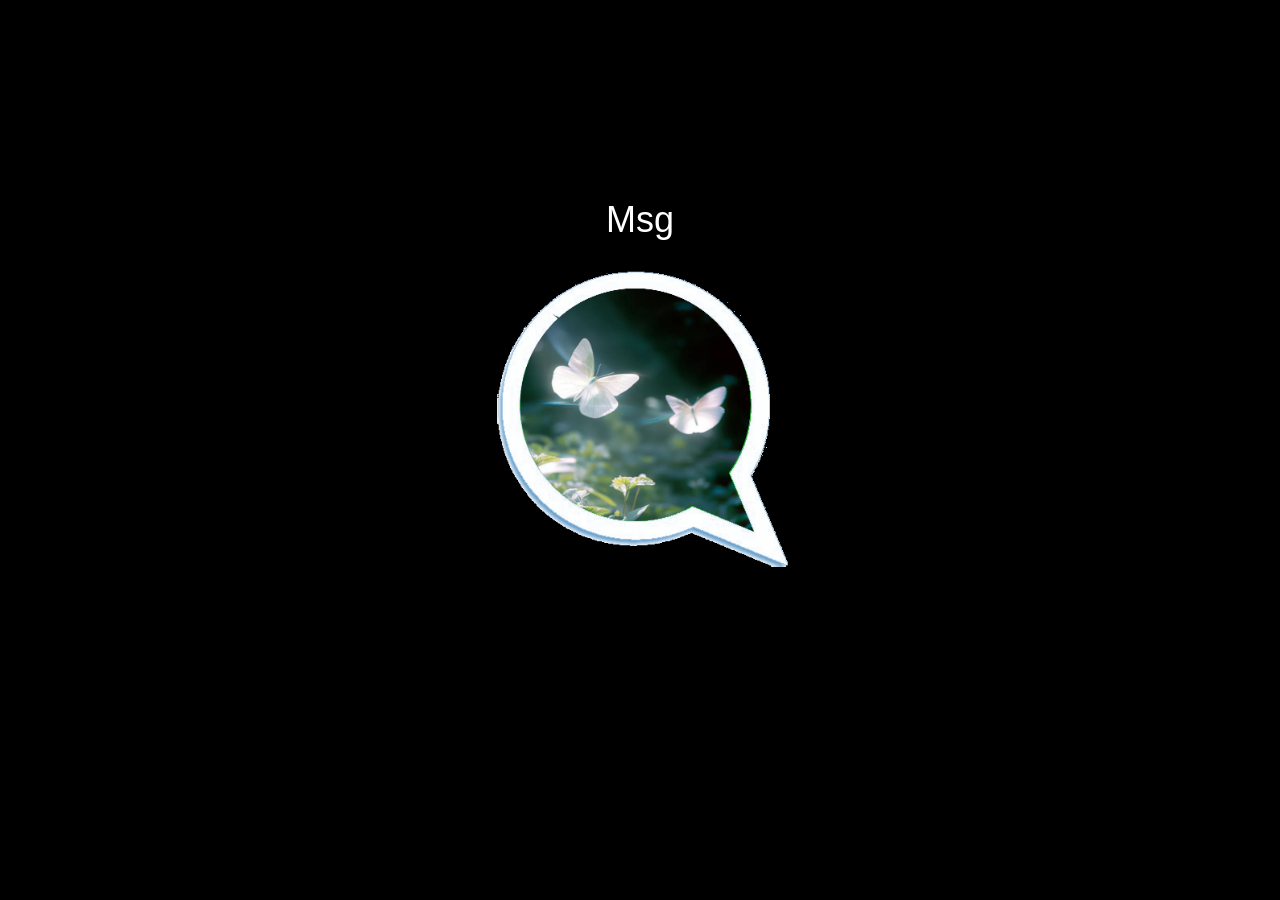
<file: index.html>
<!DOCTYPE html>
<html xmlns="http://www.w3.org/1999/xhtml" lang="en-US"><head>
<meta http-equiv="content-type" content="text/html; charset=UTF-8">
	
  <meta charset="UTF-8">
  <meta name="style" content="day1">
  
  <meta name="viewport" content="width=device-width, initial-scale=1">
  
<!--
    Copyright 2021, 2028 NuMode

    This file is part of Msg.

    Msg is free software: you can redistribute it and/or modify
    it under the terms of the GNU General Public License as published by
    the Free Software Foundation, either version 3 of the License, or
    (at your option) any later version.

    Msg is distributed in the hope that it will be useful,
    but WITHOUT ANY WARRANTY; without even the implied warranty of
    MERCHANTABILITY or FITNESS FOR A PARTICULAR PURPOSE. See the
    GNU General Public License for more details.

    You should have received a copy of the GNU General Public License
    along with Msg. If not, see <https://www.gnu.org/licenses/>.
 -->
     
  <title>Msg: everyone its conversation.</title>
	
  <link rel="shortcut icon" href="http://msg.numode-foss.eu/favicon.ico">
    
  <meta name="description" content="Welcome to Msg">
  <meta name="author" content="NuMode"> 
  <meta name="keywords" content="msg,msgbox,voice,machine,on,premise,solution,NuMode">
  <meta name="robots" content="index,follow">
  
  <script src="/Public/static/js/jquery-3.6.0.min.js" type="text/javascript"></script>
  <script src="/Public/static/js/common.js" type="text/javascript"></script>
  <script src="/Public/static/js/sha.js" type="text/javascript"></script>
  
  <link href="/Public/static/css/bootstrap.min.css" type="text/css" rel="stylesheet">
  <link href="/Public/static/css/style.css" type="text/css" rel="stylesheet">

<style>
#langhidecn {
  color: #db4949;
  font-wight:900;
  text-align:left;  
  display:none;
}
#langhideen {
  color: #db4949;
  font-wight:900;
  text-align:left;
  display:none;
}
#langhideit {
  color: #db4949;
  font-wight:900;
  text-align:left;
  display:none;
}
</style>

<script>

  /*
 *  Display the current hash for the config file
 *  
 *  @returns void
 */
function showEncodedPassword() {
  if ($("#Password").val() === "") {
    $("#Password").addClass("emptyfield");
    return;  
  }
  //if ($("#Salt").val() === "") {
  //  $("#Salt").addClass("emptyfield");
  //  return;  
  //}	   	
  passw = encryptSha2( $("#Password").val() + $("#Salt").val());
  msg = "Please set your hash in the config file with this value:";
  alert(msg + "\n\n" + passw);	
}
	  
  function hideTitle() {
    $("#myh1").hide("slow");
  }
  
  function startApp() {
    //$("#HCsplash").hide("slow");
    $("#HCsplash").css("display","none");
    $(document.body).css("background","#ffffff");
	  
    //$("#originsDisplay").show();	  
	  
    $("#frmHC").show();
  }			

  function setOriginsPos() {
    h=parseInt(window.innerHeight);
    w=parseInt(window.innerWidth);
    mytop = parseInt(window.innerHeight - ($("#originsDisplay").height() + 60));
    $("#originsDisplay").css("top", mytop+"px");
    setTimeout("hideOrigins()",15000);
  }

  function hideOrigins() {
    $("#originsDisplay").css("visibility","hidden");
  }  
	  
  window.addEventListener("load", function() {
	
    $("#frmHC").hide();
    $(document.body).css("background","#000000");

    setTimeout("setOriginsPos()", 500);	  
	  
    $("#HCsplash").show("slow");	  
	  
    setTimeout("hideTitle()", 2000);
	  
    setTimeout("startApp()", 4000);

  }, true);

</script>    
       
</head>
<body style="background: rgb(255, 255, 255) none repeat scroll 0% 0%;">

<div id="langhideit">
   <br>
   &nbsp;We have detected that you maybe speak Italian, do you want to be redirected to the italian site? <button onclick="$('#langhideit').hide();">NO</button>&nbsp;<button onclick="window.open('https://msg.numode-foss.eu/it','_self');">OK</button>
   <br><br>
</div>

<div id="langhidecn">
   <br>
   &nbsp;We have detected that you maybe speak Chinese, do you want to be redirected to the chinese site? <button onclick="$('#langhidecn').hide();">NO</button>&nbsp;<button onclick="window.open('https://msg.numode-foss.eu/cn','_self');">OK</button>
   <br><br>
</div>

<div id="HCsplash" style="padding-top: 160px; text-align: center; color: rgb(255, 255, 255); display: none;">
   <div id="myh1" style="display: inline;"><h1>Msg</h1></div><br>
   <img src="/Public/static/res/AFlogo.png" style="width:310px;">
</div>

<form id="frmHC" method="POST" target="_self" enctype="multipart/form-data" style="">

<div class="header">
   <a id="ahome" href="http://msg.numode-foss.eu/" target="_blank" style="color:black; text-decoration: none;"><img id="logo-hmm" src="/Public/static/res/AFlogo.png" style="width:48px;">&nbsp;Msg</a>&nbsp;&nbsp;&nbsp;&nbsp;&nbsp;&nbsp;&nbsp;<a id="agithub" href="https://github.com/dtmf7133/Msg" style="color:#000000"><span style="color:#119fe2">on</span> github</a>
	<!--&nbsp;&nbsp;&nbsp;&nbsp;&nbsp;&nbsp;<a id="afeedback" href="mailto:code@gaox.io" style="color:#000000"><span style="color:#119fe2">for</span> feedback</a>&nbsp;&nbsp;&nbsp;&nbsp;&nbsp;<a id="asupport" href="tel:+39-378-0812391" style="font-size:13px;background-color:#15c60b;border:2px solid #15c60b;color:black;height:27px;text-decoration:none;">&nbsp;&nbsp;get support&nbsp;&nbsp;</a>-->
</div>
<br>
<div style="clear:both; padding:8px; width:100%; height:110px; overflow-y:auto; text-align:center; border-right: 1px solid #2c2f34;">
	<div style="float:left; width:160px; padding-left:10px;text-align: left;">
	  <a href="https://github.com/dtmf7133/Msg/archive/refs/tags/v1.0.7.zip">1.0.7 (zip)</a><br>
	  <a href="https://github.com/dtmf7133/Msg/archive/refs/tags/v1.0.7.tar.gz">1.0.7 (tar.gz)</a><br>
	</div>  
    <!--<img src="/Public/static/res/AFgenius.png" alt="AF Genius" title="AF Genius" style="position:relative; left:+6px; width:90%; border: 1px dashed #EEEEEE;">-->
    <div style="float:left;width:210px;text-align:left;">
    &nbsp;<input type="text" id="Password" name="Password" placeholder="password" style="font-size:10px; background:#ffffff; color:#000000; width: 90%; height:30px; border-radius:3px;" autocomplete="off"><br>
    &nbsp;<input type="text" id="Salt" placeholder="salt" style="position:relative; top:+5px; font-size:10px; background:#ffffff; color:#000000; width: 90%; height:30px; border-radius:3px;" autocomplete="off"><br>
    &nbsp;<a href="#" onclick="showEncodedPassword();" style="position:relative; top:+5px; color:#000000; font-size:12px;">Hash Me!</a>
	</div>	
	&nbsp;<br><br><br>
    <br><br><br>
</div>

<div style="width:100%;height:750px;padding:8px;">
	
	<div id="splash" style="border-radius:20px; position:relative; left:+3px; width:98%; background-color: #f0f8fb; padding: 20px; margin-bottom:8px;">	
	
	   <button type="button" class="close" aria-label="Close" onclick="close-Splash();" style="position:relative; left:-10px;">
        <span aria-hidden="true">×</span>
     </button>
	
	   Hello and welcome to Msg!<br><br>
	   
	   Msg is a light and simple software on premise to have your voice machine.<br><br>
	   
	   Msg is released under GPLv3 license, it is supplied AS-IS and we do not take any responsibility for its misusage.<br><br>
	   
     First step, use the left side panel password and salt fields to 
create the hash to every of your friends in the config file. Remember to
 manually set there also the salt value.<br><br>
	   
	   As you are going to run Msg in the PHP process context, 
using a limited web server or phpfpm user, you must follow some simple 
directives for an optimal first setup:<br>
	   <ol>
	   <li>Check the permissions of your "data" folder in your web app private path; and set its path in the config file.</li>
     <li>Finish to setup the configuration file apporpriately, in the specific:</li>
     <ul>
       <li>Configure the APP_FILE_MAX_SIZE for the upload appropriately.</li>
       <li>Configure the APP_BLOG_MAX_POSTS attributes as required.</li>
       <li>Configure the PAGINATION flag as required.</li>	      
	   </ul>
     </ol>
	   
	   <br>	
     
	   Feedback: <a href="mailto:code@gaox.io">code@gaox.io</a>
	   
	   <br><br><br><br><br>
		
	</div>	
  	
	<br><br><br><br><br><br><br><br><br><br><br><br><br><br><br><br><br><br>
	<br><br><br><br><br><br><br><br><br><br><br><br><br><br><br><br><br><br>	
	<br><br><br><br><br><br><br><br><br><br><br><br><br><br><br><br><br><br>
	<br><br><br><br><br><br><br><br><br><br><br><br><br><br><br><br><br><br>	
	<br><br><br><br><br><br><br><br><br><br><br><br><br><br><br><br><br><br>
	<br><br><br><br><br><br><br><br><br><br><br><br><br><br><br><br><br><br>	
	
</div>

<div class="footer">
<div id="footerCont" style="top: 709px;">&nbsp;</div>
<div id="footer" style="top: 715px;"><span style="background:#E1E1E1;color:black;opacity:1.0;margin-right:10px;">&nbsp;&nbsp;<a href="https://numode.eu/dd.html">Disclaimer</a>&nbsp;&nbsp;A <a href="http://numode.eu/">NuMode</a> project and <a href="http://demo.numode.eu/">WYSIWYG</a> system. CC</span></div>	
</div>

</form>

<script>
  
function setFooterPos2() {
  if (document.getElementById("footerCont")) {
    //if ($("#Password").val() === "") {  
    //    tollerance = 48;
    //  } else {
    //  tollerance = 15;
    //}
    tollerance = 22;  	  
    $("#footerCont").css("top", parseInt( window.innerHeight - $("#footerCont").height() - tollerance ) + "px");
    $("#footer").css("top", parseInt( window.innerHeight - $("#footer").height() - tollerance + 6) + "px");
  }
}

window.addEventListener("load", function() {
    
  setTimeout("setFooterPos2()", 4000);

}, true);
  
</script>  

<script>
    function isItalian() {
      ret = false;
      lang = window.navigator.language;
      lang = lang.toLowerCase();
      //alert(lang);
      if (lang === "it" || lang === "it-it" || lang === "italian") {
        ret = true;
      }
      return ret;
    }

    function isChinese() {
      ret = false;
      lang = window.navigator.language;
      lang = lang.toLowerCase();
      if (lang === "cn" || lang === "zh-cn" || lang === "chinese" || lang === "chinese simplified" || lang === "mandarin") {
        ret = true;
      }
      return ret;
    }

    if (isItalian()) {
      $("#langhideit").show();
    }

    if (isChinese()) {
      $("#langhidecn").show();
    }
</script>
 
</body>
</html>
</file>
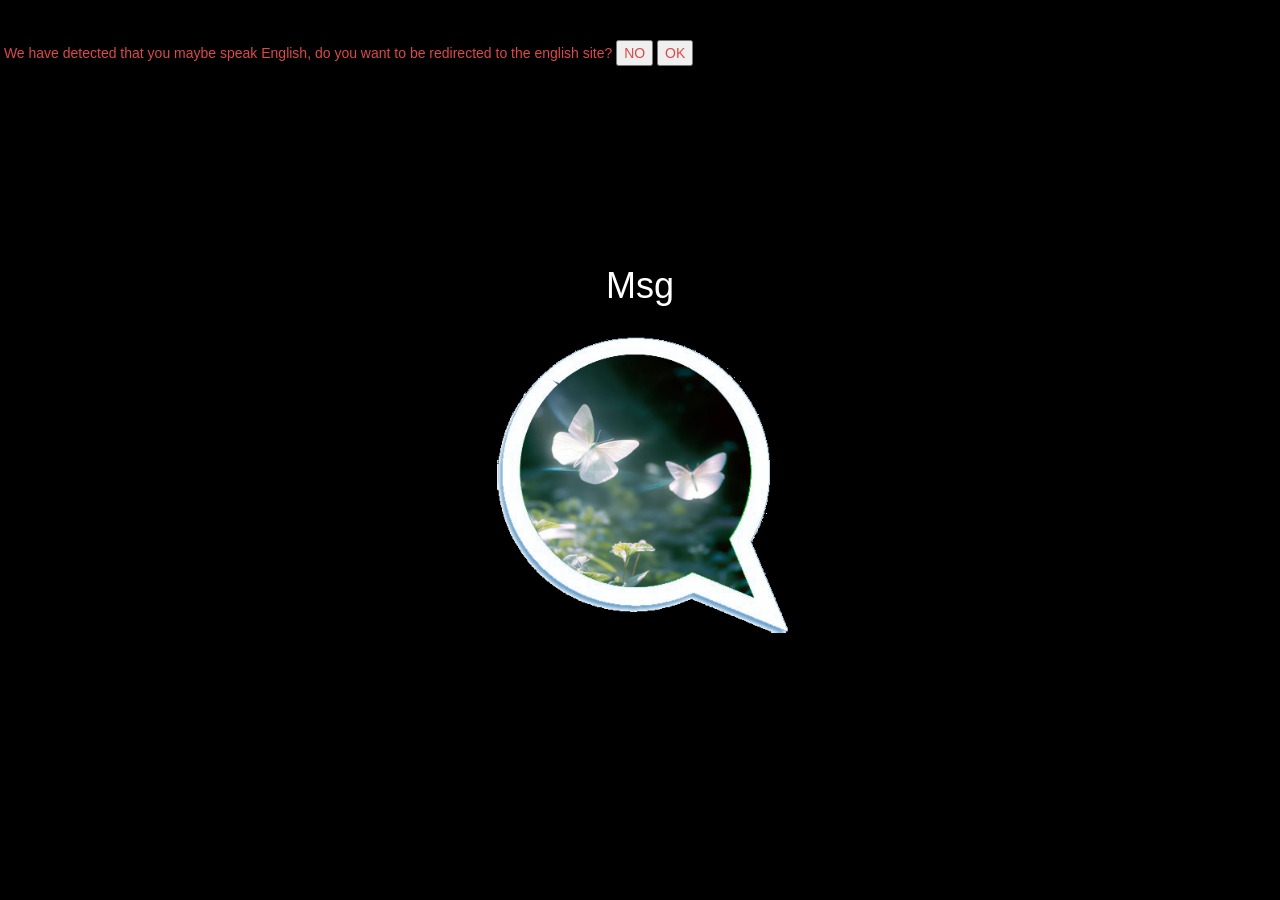
<file: cn/index.html>
<!DOCTYPE html>
<html xmlns="http://www.w3.org/1999/xhtml" lang="en-US"><head>
<meta http-equiv="content-type" content="text/html; charset=UTF-8">
	
  <meta charset="UTF-8">
  <meta name="style" content="day1">
  
  <meta name="viewport" content="width=device-width, initial-scale=1">
  
<!--
    Copyright 2021, 2028 NuMode

    This file is part of Msg.

    Msg is free software: you can redistribute it and/or modify
    it under the terms of the GNU General Public License as published by
    the Free Software Foundation, either version 3 of the License, or
    (at your option) any later version.

    Msg is distributed in the hope that it will be useful,
    but WITHOUT ANY WARRANTY; without even the implied warranty of
    MERCHANTABILITY or FITNESS FOR A PARTICULAR PURPOSE. See the
    GNU General Public License for more details.

    You should have received a copy of the GNU General Public License
    along with Msg. If not, see <https://www.gnu.org/licenses/>.
 -->
     
  <title>Msg: everyone its conversation.</title>
	
  <link rel="shortcut icon" href="http://msg.numode-foss.eu/favicon.ico">
    
  <meta name="description" content="Welcome to Msg">
  <meta name="author" content="NuMode"> 
  <meta name="keywords" content="msg,msgbox,voice,machine,on,premise,solution,NuMode">
  <meta name="robots" content="index,follow">
  
  <script src="/Public/static/js/jquery-3.6.0.min.js" type="text/javascript"></script>
  <script src="/Public/static/js/common.js" type="text/javascript"></script>
  <script src="/Public/static/js/sha.js" type="text/javascript"></script>
  
  <link href="/Public/static/css/bootstrap.min.css" type="text/css" rel="stylesheet">
  <link href="/Public/static/css/style.css" type="text/css" rel="stylesheet">

<style>
#langhidecn {
  color: #db4949;
  font-wight:900;
  text-align:left;  
  display:none;
}
#langhideen {
  color: #db4949;
  font-wight:900;
  text-align:left;
  display:none;
}
#langhideit {
  color: #db4949;
  font-wight:900;
  text-align:left;
  display:none;
}
</style>

<script>

  /*
 *  Display the current hash for the config file
 *  
 *  @returns void
 */
function showEncodedPassword() {
  if ($("#Password").val() === "") {
    $("#Password").addClass("emptyfield");
    return;  
  }
  //if ($("#Salt").val() === "") {
  //  $("#Salt").addClass("emptyfield");
  //  return;  
  //}	   	
  passw = encryptSha2( $("#Password").val() + $("#Salt").val());
  msg = "Please set your hash in the config file with this value:";
  alert(msg + "\n\n" + passw);	
}
	  
  function hideTitle() {
    $("#myh1").hide("slow");
  }
  
  function startApp() {
    //$("#HCsplash").hide("slow");
    $("#HCsplash").css("display","none");
    $(document.body).css("background","#ffffff");
	  
    //$("#originsDisplay").show();	  
	  
    $("#frmHC").show();
  }			

  function setOriginsPos() {
    h=parseInt(window.innerHeight);
    w=parseInt(window.innerWidth);
    mytop = parseInt(window.innerHeight - ($("#originsDisplay").height() + 60));
    $("#originsDisplay").css("top", mytop+"px");
    setTimeout("hideOrigins()",15000);
  }

  function hideOrigins() {
    $("#originsDisplay").css("visibility","hidden");
  }  
	  
  window.addEventListener("load", function() {
	
    $("#frmHC").hide();
    $(document.body).css("background","#000000");

    setTimeout("setOriginsPos()", 500);	  
	  
    $("#HCsplash").show("slow");	  
	  
    setTimeout("hideTitle()", 2000);
	  
    setTimeout("startApp()", 4000);

  }, true);

</script>    
       
</head>
<body style="background: rgb(255, 255, 255) none repeat scroll 0% 0%;">

 <div id="langhideen">
   <br>
   &nbsp;We have detected that you maybe speak English, do you want to be redirected to the english site? <button onclick="$('#langhideen').hide();">NO</button>&nbsp;<button onclick="window.open('https://msg.numode-foss.eu','_self');">OK</button>
   <br><br>
 </div>

 <div id="langhideit">
   <br>
   &nbsp;We have detected that you maybe speak Italian, do you want to be redirected to the italian site? <button onclick="$('#langhideit').hide();">NO</button>&nbsp;<button onclick="window.open('https://msg.numode-foss.eu/it','_self');">OK</button>
   <br><br>
 </div>

<div id="HCsplash" style="padding-top: 160px; text-align: center; color: rgb(255, 255, 255); display: none;">
   <div id="myh1" style="display: inline;"><h1>Msg</h1></div><br>
   <img src="/Public/static/res/AFlogo.png" style="width:310px;">
</div>

<form id="frmHC" method="POST" target="_self" enctype="multipart/form-data" style="">

<div class="header">
   <a id="ahome" href="http://msg.numode-foss.eu/" target="_blank" style="color:black; text-decoration: none;"><img id="logo-hmm" src="/Public/static/res/AFlogo.png" style="width:48px;">&nbsp;Msg</a>&nbsp;&nbsp;&nbsp;&nbsp;&nbsp;&nbsp;&nbsp;<a id="agithub" href="https://github.com/dtmf7133/Msg" style="color:#000000"><span style="color:#119fe2">on</span> github</a>
	<!--&nbsp;&nbsp;&nbsp;&nbsp;&nbsp;&nbsp;<a id="afeedback" href="mailto:code@gaox.io" style="color:#000000"><span style="color:#119fe2">for</span> feedback</a>&nbsp;&nbsp;&nbsp;&nbsp;&nbsp;<a id="asupport" href="tel:+39-378-0812391" style="font-size:13px;background-color:#15c60b;border:2px solid #15c60b;color:black;height:27px;text-decoration:none;">&nbsp;&nbsp;get support&nbsp;&nbsp;</a>-->
</div>
<br>
<div style="clear:both; padding:8px; width:100%; height:110px; overflow-y:auto; text-align:center; border-right: 1px solid #2c2f34;">
	<div style="float:left; width:160px; padding-left:10px;text-align: left;">
	  <a href="https://github.com/dtmf7133/Msg/archive/refs/tags/v1.0.7.zip">1.0.7 (zip)</a><br>
	  <a href="https://github.com/dtmf7133/Msg/archive/refs/tags/v1.0.7.tar.gz">1.0.7 (tar.gz)</a><br>
	</div>  
    <!--<img src="/Public/static/res/AFgenius.png" alt="AF Genius" title="AF Genius" style="position:relative; left:+6px; width:90%; border: 1px dashed #EEEEEE;">-->
    <div style="float:left;width:210px;text-align:left;">
    &nbsp;<input type="text" id="Password" name="Password" placeholder="password" style="font-size:10px; background:#ffffff; color:#000000; width: 90%; height:30px; border-radius:3px;" autocomplete="off"><br>
    &nbsp;<input type="text" id="Salt" placeholder="salt" style="position:relative; top:+5px; font-size:10px; background:#ffffff; color:#000000; width: 90%; height:30px; border-radius:3px;" autocomplete="off"><br>
    &nbsp;<a href="#" onclick="showEncodedPassword();" style="position:relative; top:+5px; color:#000000; font-size:12px;">Hash Me!</a>
	</div>	
	&nbsp;<br><br><br>
    <br><br><br>
</div>

<div style="width:100%;height:750px;padding:8px;">
	
	<div id="splash" style="border-radius:20px; position:relative; left:+3px; width:98%; background-color: #f0f8fb; padding: 20px; margin-bottom:8px;">	
	
	   <button type="button" class="close" aria-label="Close" onclick="close-Splash();" style="position:relative; left:-10px;">
        <span aria-hidden="true">×</span>
     </button>
	
您好，欢迎留言！<br><br>

 Msg 是一款轻量且简单的软件，可让您拥有语音机器。<br><br>

 Msg 根据 GPLv3 许可证发布，按原样提供，我们对其误用不承担任何责任。<br><br>

 第一步，使用左侧面板密码和盐字段
在配置文件中为你的每个朋友创建哈希。记得
 还可以手动设置盐值。<br><br>

 当您要在 PHP 进程上下文中运行 Msg 时，
使用有限的 Web 服务器或 phpfpm 用户，您必须遵循一些简单的操作
最佳首次设置的指令：<br>
 <ol>
 <li>检查网络应用专用路径中“数据”文件夹的权限；并在配置文件中设置其路径。</li>
 <li>完成配置文件的相应设置，具体为：</li>
 <ul>
 <li>适当配置上传的 APP_FILE_MAX_SIZE。</li>
 <li>根据需要配置 APP_BLOG_MAX_POSTS 属性。</li>
 <li>根据需要配置 PAGINATION 标志。</li>
 </ul>
 </ol>
	   
	   <br>	
     
	   Feedback: <a href="mailto:code@gaox.io">code@gaox.io</a>
	   
	   <br><br><br><br><br>
		
	</div>	
  	
	<br><br><br><br><br><br><br><br><br><br><br><br><br><br><br><br><br><br>
	<br><br><br><br><br><br><br><br><br><br><br><br><br><br><br><br><br><br>	
	<br><br><br><br><br><br><br><br><br><br><br><br><br><br><br><br><br><br>
	<br><br><br><br><br><br><br><br><br><br><br><br><br><br><br><br><br><br>	
	<br><br><br><br><br><br><br><br><br><br><br><br><br><br><br><br><br><br>
	<br><br><br><br><br><br><br><br><br><br><br><br><br><br><br><br><br><br>	
	
</div>

<div class="footer">
<div id="footerCont" style="top: 709px;">&nbsp;</div>
<div id="footer" style="top: 715px;"><span style="background:#E1E1E1;color:black;opacity:1.0;margin-right:10px;">&nbsp;&nbsp;<a href="https://numode.eu/dd.html">Disclaimer</a>&nbsp;&nbsp;A <a href="http://numode.eu/">NuMode</a> project and <a href="http://demo.numode.eu/">WYSIWYG</a> system. CC</span></div>	
</div>

</form>

<script>
  
function setFooterPos2() {
  if (document.getElementById("footerCont")) {
    //if ($("#Password").val() === "") {  
    //    tollerance = 48;
    //  } else {
    //  tollerance = 15;
    //}
    tollerance = 22;  	  
    $("#footerCont").css("top", parseInt( window.innerHeight - $("#footerCont").height() - tollerance ) + "px");
    $("#footer").css("top", parseInt( window.innerHeight - $("#footer").height() - tollerance + 6) + "px");
  }
}

window.addEventListener("load", function() {
    
  setTimeout("setFooterPos2()", 4000);

}, true);
  
</script>  

<script>
    function isItalian() {
      ret = false;
      lang = window.navigator.language;
      lang = lang.toLowerCase();
      //alert(lang);
      if (lang === "it" || lang === "it-it" || lang === "italian") {
        ret = true;
      }
      return ret;
    }

    function isEnglish() {
      ret = false;
      lang = window.navigator.language;
      lang = lang.toLowerCase();
      if (lang === "en" || lang === "en-us" || lang === "en-gb" || lang === "english") {
        ret = true;
      }
      return ret;
    }

    if (isItalian()) {
      $("#langhideit").show();
    }

    if (isEnglish()) {
      $("#langhideen").show();
    }
</script>
 
</body>
</html>
</file>
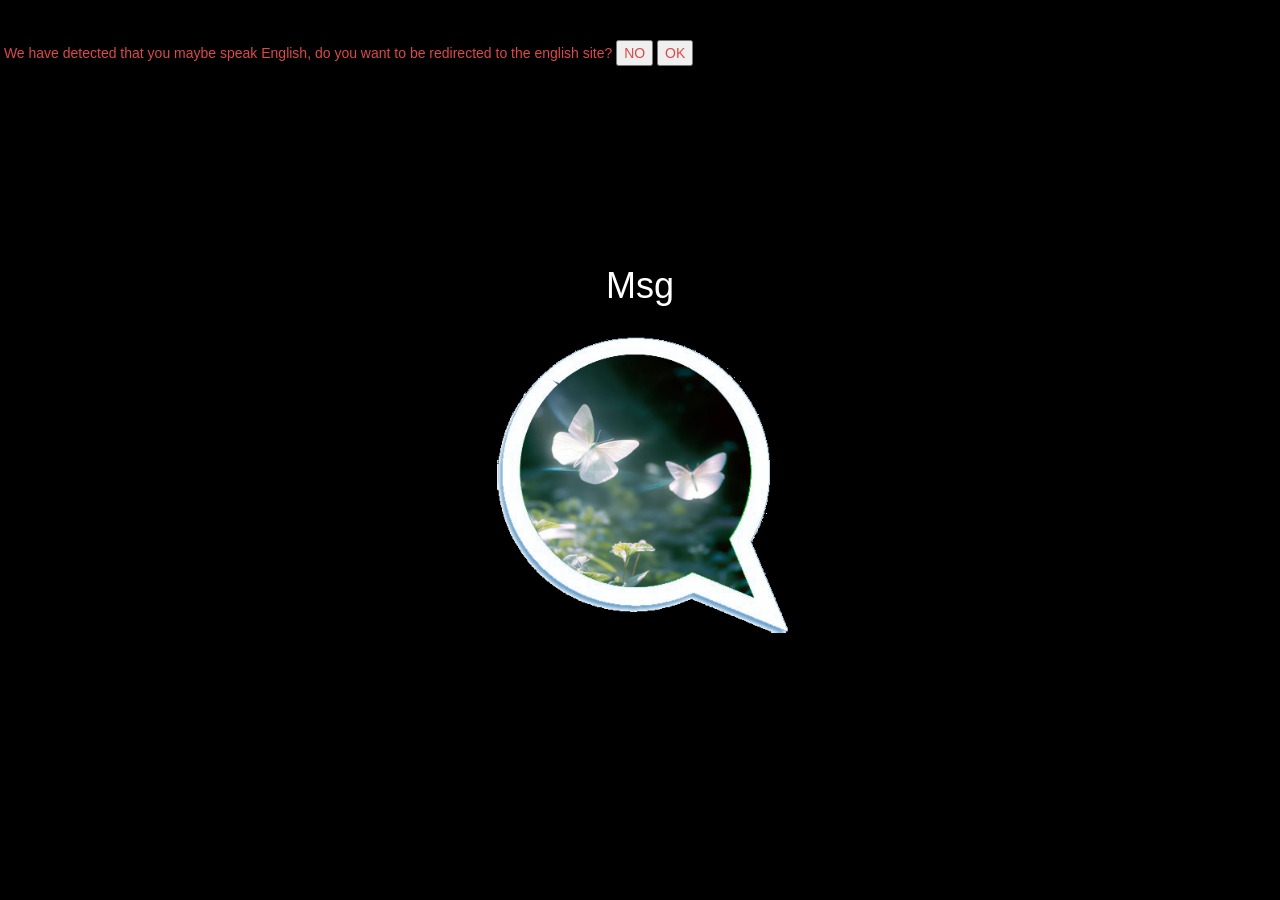
<file: it/index.html>
<!DOCTYPE html>
<html xmlns="http://www.w3.org/1999/xhtml" lang="en-US"><head>
<meta http-equiv="content-type" content="text/html; charset=UTF-8">
	
  <meta charset="UTF-8">
  <meta name="style" content="day1">
  
  <meta name="viewport" content="width=device-width, initial-scale=1">
  
<!--
    Copyright 2021, 2028 NuMode

    This file is part of Msg.

    Msg is free software: you can redistribute it and/or modify
    it under the terms of the GNU General Public License as published by
    the Free Software Foundation, either version 3 of the License, or
    (at your option) any later version.

    Msg is distributed in the hope that it will be useful,
    but WITHOUT ANY WARRANTY; without even the implied warranty of
    MERCHANTABILITY or FITNESS FOR A PARTICULAR PURPOSE. See the
    GNU General Public License for more details.

    You should have received a copy of the GNU General Public License
    along with Msg. If not, see <https://www.gnu.org/licenses/>.
 -->
     
  <title>Msg: everyone its conversation.</title>
	
  <link rel="shortcut icon" href="http://msg.numode-foss.eu/favicon.ico">
    
  <meta name="description" content="Welcome to Msg">
  <meta name="author" content="NuMode"> 
  <meta name="keywords" content="msg,msgbox,voice,machine,on,premise,solution,NuMode">
  <meta name="robots" content="index,follow">
  
  <script src="/Public/static/js/jquery-3.6.0.min.js" type="text/javascript"></script>
  <script src="/Public/static/js/common.js" type="text/javascript"></script>
  <script src="/Public/static/js/sha.js" type="text/javascript"></script>
  
  <link href="/Public/static/css/bootstrap.min.css" type="text/css" rel="stylesheet">
  <link href="/Public/static/css/style.css" type="text/css" rel="stylesheet">

<style>
#langhidecn {
  color: #db4949;
  font-wight:900;
  text-align:left;  
  display:none;
}
#langhideen {
  color: #db4949;
  font-wight:900;
  text-align:left;
  display:none;
}
#langhideit {
  color: #db4949;
  font-wight:900;
  text-align:left;
  display:none;
}
</style>

<script>

  /*
 *  Display the current hash for the config file
 *  
 *  @returns void
 */
function showEncodedPassword() {
  if ($("#Password").val() === "") {
    $("#Password").addClass("emptyfield");
    return;  
  }
  //if ($("#Salt").val() === "") {
  //  $("#Salt").addClass("emptyfield");
  //  return;  
  //}	   	
  passw = encryptSha2( $("#Password").val() + $("#Salt").val());
  msg = "Please set your hash in the config file with this value:";
  alert(msg + "\n\n" + passw);	
}
	  
  function hideTitle() {
    $("#myh1").hide("slow");
  }
  
  function startApp() {
    //$("#HCsplash").hide("slow");
    $("#HCsplash").css("display","none");
    $(document.body).css("background","#ffffff");
	  
    //$("#originsDisplay").show();	  
	  
    $("#frmHC").show();
  }			

  function setOriginsPos() {
    h=parseInt(window.innerHeight);
    w=parseInt(window.innerWidth);
    mytop = parseInt(window.innerHeight - ($("#originsDisplay").height() + 60));
    $("#originsDisplay").css("top", mytop+"px");
    setTimeout("hideOrigins()",15000);
  }

  function hideOrigins() {
    $("#originsDisplay").css("visibility","hidden");
  }  
	  
  window.addEventListener("load", function() {
	
    $("#frmHC").hide();
    $(document.body).css("background","#000000");

    setTimeout("setOriginsPos()", 500);	  
	  
    $("#HCsplash").show("slow");	  
	  
    setTimeout("hideTitle()", 2000);
	  
    setTimeout("startApp()", 4000);

  }, true);

</script>    
       
</head>
<body style="background: rgb(255, 255, 255) none repeat scroll 0% 0%;">

<div id="langhideen">
   <br>
   &nbsp;We have detected that you maybe speak English, do you want to be redirected to the english site? <button onclick="$('#langhideen').hide();">NO</button>&nbsp;<button onclick="window.open('https://msg.numode-foss.eu','_self');">OK</button>
   <br><br>
</div>

<div id="langhidecn">
   <br>
   &nbsp;We have detected that you maybe speak Chinese, do you want to be redirected to the chinese site? <button onclick="$('#langhidecn').hide();">NO</button>&nbsp;<button onclick="window.open('https://msg.numode-foss.eu/cn','_self');">OK</button>
   <br><br>
</div>

<div id="HCsplash" style="padding-top: 160px; text-align: center; color: rgb(255, 255, 255); display: none;">
   <div id="myh1" style="display: inline;"><h1>Msg</h1></div><br>
   <img src="/Public/static/res/AFlogo.png" style="width:310px;">
</div>

<form id="frmHC" method="POST" target="_self" enctype="multipart/form-data" style="">

<div class="header">
   <a id="ahome" href="http://msg.numode-foss.eu/" target="_blank" style="color:black; text-decoration: none;"><img id="logo-hmm" src="/Public/static/res/AFlogo.png" style="width:48px;">&nbsp;Msg</a>&nbsp;&nbsp;&nbsp;&nbsp;&nbsp;&nbsp;&nbsp;<a id="agithub" href="https://github.com/dtmf7133/Msg" style="color:#000000"><span style="color:#119fe2">on</span> github</a>
	<!--&nbsp;&nbsp;&nbsp;&nbsp;&nbsp;&nbsp;<a id="afeedback" href="mailto:code@gaox.io" style="color:#000000"><span style="color:#119fe2">for</span> feedback</a>&nbsp;&nbsp;&nbsp;&nbsp;&nbsp;<a id="asupport" href="tel:+39-378-0812391" style="font-size:13px;background-color:#15c60b;border:2px solid #15c60b;color:black;height:27px;text-decoration:none;">&nbsp;&nbsp;get support&nbsp;&nbsp;</a>-->
</div>
<br>
<div style="clear:both; padding:8px; width:100%; height:110px; overflow-y:auto; text-align:center; border-right: 1px solid #2c2f34;">
	<div style="float:left; width:160px; padding-left:10px;text-align: left;">
	  <a href="https://github.com/dtmf7133/Msg/archive/refs/tags/v1.0.7.zip">1.0.7 (zip)</a><br>
	  <a href="https://github.com/dtmf7133/Msg/archive/refs/tags/v1.0.7.tar.gz">1.0.7 (tar.gz)</a><br>
	</div>  
    <!--<img src="/Public/static/res/AFgenius.png" alt="AF Genius" title="AF Genius" style="position:relative; left:+6px; width:90%; border: 1px dashed #EEEEEE;">-->
    <div style="float:left;width:210px;text-align:left;">
    &nbsp;<input type="text" id="Password" name="Password" placeholder="password" style="font-size:10px; background:#ffffff; color:#000000; width: 90%; height:30px; border-radius:3px;" autocomplete="off"><br>
    &nbsp;<input type="text" id="Salt" placeholder="salt" style="position:relative; top:+5px; font-size:10px; background:#ffffff; color:#000000; width: 90%; height:30px; border-radius:3px;" autocomplete="off"><br>
    &nbsp;<a href="#" onclick="showEncodedPassword();" style="position:relative; top:+5px; color:#000000; font-size:12px;">Hash Me!</a>
	</div>	
	&nbsp;<br><br><br>
    <br><br><br>
</div>

<div style="width:100%;height:750px;padding:8px;">
	
	<div id="splash" style="border-radius:20px; position:relative; left:+3px; width:98%; background-color: #f0f8fb; padding: 20px; margin-bottom:8px;">	
	
	   <button type="button" class="close" aria-label="Close" onclick="close-Splash();" style="position:relative; left:-10px;">
        <span aria-hidden="true">×</span>
     </button>
	
Ciao e benvenuto su Msg!<br><br> 

Msg è un software on-premise semplice e leggero per avere la tua segreteria telefonica.<br><br> 

Msg è rilasciato sotto licenza GPLv3, viene fornito AS-IS e non ci assumiamo alcuna responsabilità per il suo uso improprio.<br><br> 

Primo passaggio, utilizza la password del pannello laterale sinistro e i campi salt per
crea l'hash per tutti i tuoi amici nel file di configurazione. Ricordati di 
imposta lì manualmente anche il valore del sale.<br><br> 

Mentre eseguirai Msg nel contesto del processo PHP,
utilizzando un server Web limitato o un utente phpfpm, è necessario seguire alcuni semplici
direttive per una prima configurazione ottimale:<br> 
<ol> 
<li>Verifica i permessi della tua cartella "dati" nel percorso privato della tua app web; e imposta il suo percorso nel file di configurazione.</li> 
<li>Terminare di impostare opportunamente il file di configurazione, nello specifico:</li> 
<ul> 
<li>Configura APP_FILE_MAX_SIZE per il caricamento in modo appropriato.</li> 
<li>Configura gli attributi APP_BLOG_MAX_POSTS come richiesto.</li> 
<li>Configura il flag PAGINATION come richiesto.</li> 
</ul> 
</ol>
	   
	   <br>	
     
	   Feedback: <a href="mailto:code@gaox.io">code@gaox.io</a>
	   
	   <br><br><br><br><br>
		
	</div>	
  	
	<br><br><br><br><br><br><br><br><br><br><br><br><br><br><br><br><br><br>
	<br><br><br><br><br><br><br><br><br><br><br><br><br><br><br><br><br><br>	
	<br><br><br><br><br><br><br><br><br><br><br><br><br><br><br><br><br><br>
	<br><br><br><br><br><br><br><br><br><br><br><br><br><br><br><br><br><br>	
	<br><br><br><br><br><br><br><br><br><br><br><br><br><br><br><br><br><br>
	<br><br><br><br><br><br><br><br><br><br><br><br><br><br><br><br><br><br>	
	
</div>

<div class="footer">
<div id="footerCont" style="top: 709px;">&nbsp;</div>
<div id="footer" style="top: 715px;"><span style="background:#E1E1E1;color:black;opacity:1.0;margin-right:10px;">&nbsp;&nbsp;<a href="https://numode.eu/dd.html">Disclaimer</a>&nbsp;&nbsp;A <a href="http://numode.eu/">NuMode</a> project and <a href="http://demo.numode.eu/">WYSIWYG</a> system. CC</span></div>	
</div>

</form>

<script>
  
function setFooterPos2() {
  if (document.getElementById("footerCont")) {
    //if ($("#Password").val() === "") {  
    //    tollerance = 48;
    //  } else {
    //  tollerance = 15;
    //}
    tollerance = 22;  	  
    $("#footerCont").css("top", parseInt( window.innerHeight - $("#footerCont").height() - tollerance ) + "px");
    $("#footer").css("top", parseInt( window.innerHeight - $("#footer").height() - tollerance + 6) + "px");
  }
}

window.addEventListener("load", function() {
    
  setTimeout("setFooterPos2()", 4000);

}, true);
  
</script>  

<script>
    function isEnglish() {
      ret = false;
      lang = window.navigator.language;
      lang = lang.toLowerCase();
      //alert(lang);
      if (lang === "en" || lang === "en-us" || lang === "en-gb" || lang === "english") {
        ret = true;
      }
      return ret;
    }

    function isChinese() {
      ret = false;
      lang = window.navigator.language;
      lang = lang.toLowerCase();
      if (lang === "cn" || lang === "zh-cn" || lang === "chinese" || lang === "chinese simplified" || lang === "mandarin") {
        ret = true;
      }
      return ret;
    }

    if (isEnglish()) {
      $("#langhideen").show();
    }

    if (isChinese()) {
      $("#langhidecn").show();
    }
</script>
 
</body>
</html>
</file>
<file: Public/static/css/style.css>
/*
 * Copyright (c) 2016, 2024, 5 Mode
 * All rights reserved.
 * 
 * This file is part of Avatar Free.
 * 
 * Avatar Free is free software: you can redistribute it and/or modify
 * it under the terms of the GNU General Public License as published by
 * the Free Software Foundation, either version 3 of the License, or
 * (at your option) any later version.
 * 
 * Avatar Free is distributed in the hope that it will be useful,
 * but WITHOUT ANY WARRANTY; without even the implied warranty of
 * MERCHANTABILITY or FITNESS FOR A PARTICULAR PURPOSE. See the
 * GNU General Public License for more details.  
 * 
 * You should have received a copy of the GNU General Public License
 * along with Avatar Free. If not, see <https://www.gnu.org/licenses/>.
 * config.inc
 * 
 * Avatar Free style sheet.
 *
 * @author Daniele Bonini <my25mb@aol.com>
 * @copyrights (c) 2021, 2024, 5 Mode 
 */

/* @import url('https://fonts.googleapis.com/css2?family=Press+Start+2P&display=swap');*/

body {
  margin-top:20px;
  /*background: #C2DBF2;*/
  background-image:url('/res/bg1.jpg');
}
#appMenuIco {
  float:left; 
  position:relative; 
  top:1px; 
  left:-20px;
  cursor: pointer; 
}
.app-Menu {
  float:left; 
  position:relative; 
  width: 150px; 
  top:+43px; 
  left:+22px; 
  background:#313431; 
  cursor: pointer; 
}
#AFHint {
  width:100%;
  height:fit-content;
  position:fixed;
  top:-5px;
  background:yellow;
  color:darkorange;
  text-align:center;
  cursor:pointer;
  display:inline;
  z-index:99999;
}
#avatarLogo {
  float:left;
  width:255px;
  height:255px;
}
#avatarName {
  width:250px;
  height:255px;
  padding-top:122px;
  float:left;
  border:0px solid yellow;
  vertical-align:middle;
}
#blog {
  height:fit-content;
  float:left;
  margin:6%;
  margin-top:20px;
  margin-bottom:5px;
  width:90%;
  font-size:15px;
  font-family:'Press Start 2P';
  color:#000000;
}
.blog-content {
  width:100%;
  float:left;
  border:0px solid darkgray;
  border-radius:4px;
  color:#000000;
  margin-top:20px;
}
.blog-entry-nickname {
  line-height: 37px;
}
.blog-entry {
  width:100%;
  margin-bottom:0px;
  min-height:80px;
  background:#FFFFFF;
  border:3px solid darkgray;
  padding:30px;
  text-align:left;
}
.buttondisplaylist {
  float:right; 
  position:relative; 
  left:-10px; 
  top:+2px; 
  background-color:transparent; 
  border:0px;
}
#cbLang {
  margin-left:22px;
  font-size:10px;
}
#cudoz {
  width:250px;
  height:255px;
  padding-top:116px;
  float:left;border:0px solid green;
  vertical-align:middle;
}
.cudoz-entry {
  float:left;
  width:46px
}
.cv-entry {
  float:left;
  width:64px
}
#cvs {
  float:right;
  border:3px solid darkgray;
  border-radius:4px;
  padding:4px;
  background:#dadada;
  font-size:20px;
  font-family:'Press Start 2P';
  font-weight:900;
}
.dragover {
  width:100%;
  height:100%;
}
#drop-img {
  background: #FFFFFF;
  float:left;
  margin-left:60px;
  margin-top:30px;
  width:229px;
  height:223px; 
  overflow:hidden;
  border: 0px solid lightgray;
  cursor:pointer; 
}
.element {
  width:80%; 
  margin:auto; 
  background-color:#FFFFFF; 
  border: 3px solid gray; 
  height:fit-content;
  margin-bottom:0px;
}
.element-ghost {
  width:80%; 
  margin:auto; 
  background-color:#FFFFFF; 
  border: 3px dashed lightgray; 
  height:fit-content; 
  margin-bottom:20px;
}
.eltxtfield0 {
  width:98%; 
  font-size: 34px; 
  border-radius:5px; 
  border:1px solid darkgray;
}
.eltxtfield {
  width:98%; 
  font-size: 34px; 
  border-radius:5px; 
  border:1px solid darkgray;
  border-right:0px;
  color: #444;
}
.eltxtarea {
  padding-left:20px; 
  padding-right:20px;
}
.eltitle {
  width:100%;
  height:33px; 
  background-color:gray;
  color:#FFFFFF;
}
.eltitleghost {
  width:100%;
  height:33px; 
  background-color:lightgray;
  color:#FFFFFF;
}
.file-entry {
  height:fit-content;
  min-height:120px;
  float:left;
  width:fit-content;
  border:0px solid green;
  padding:10px;
  text-align:center;
}
.file-ico {
  width:64px;
  border:0px solid gray;
}
#fileList {
  position:absolute; 
  top:-0px; 
  left:-5px;
  width:450px; 
  height:482px; 
  display:none;
}
#fireupload-old {
  position:absolute;
  width:255px;
  height:255px;
  border-radius: 90%; 
  display:none;
}
#fireupload {
  height: 180px;
  overflow:hidden;
  cursor:pointer; 
}
#footerCont {
  position: relative; 
  top: 0px; 
  left:-10px;
  width: 102%; 
  height: 25px;
  border: 1px solid #C2DBF2; 
  padding: 7px; 
  background: white; 
  opacity: 0.3;
  color:white; 
  font-family: Arial,Sans,Vardana;
  font-size: 12px; 
  text-align: center; 
  z-index: 99998;
}
#footer {
  position: relative;
  float: right;
  top: 0px; 
  left:-10px;
  width: 100%; 
  height:23px;
  border: 0px solid #C2DBF2; 
  padding: 7px; 
  opacity: 1.0;
  color:black; 
  font-family: Arial,Sans,Vardana;
  font-size: 12px; 
  font-weight: 400;
  text-align: right; 
  z-index: 99999;
}
#friends {
  float:left;
  margin:6%;
  margin-top:50px;
  width:90%;
  font-size:15px;
  font-family:Arial,Sans,Verdana;
  color:#000000;
  background:#dadada
}
.friends-content {
  width:100%;
  float:left;
  border:3px solid transparent;
  border-radius:4px;
  color:#000000;
  padding-top:10px;
  text-align:center;
}
.friend-entry {
  height:fit-content;
  min-height:120px;
  /*float:left;*/
  width:fit-content;
  border:0px solid green;
  padding:10px;
  text-align:center;
}
.friend-ico {
  width:64px;
  border:0px solid gray;
}
#gallery {
  float:left;
  margin:6%;
  margin-top:0px;
  margin-bottom:5px;
  width:90%;
  font-size:15px;
  font-family:Arial,Sans,Verdana;
  color:#000000;
  background:#C2DBF2;
}
.gallery-content {
  width:100%;
  float:left;
  border:3px solid darkgray;
  border-radius:4px;
  color:#000000;
}
#Go {
  position: relative;
  top: +1px;
  width:25%;
  color:#000000;
  font-size:18px;  
  text-align:center;
  border: 2px solid black;
  border-radius:3px; 
  height: 30px;
}
#hashMe {
  position:relative; 
  left:-2px; 
  top:+5px; 
  font-size:18px; 
  font-weight:900; 
  color:#000000;
}
#header {
  line-height: 45px; 
}
.image-entry {
  height:fit-content;
  min-height:120px;
  float:left;
  width:fit-content;
  border:0px solid green;
  padding:10px;
  text-align:center;
}
.image-ico {
  width:64px;
  border:1px solid gray;
}
#mynetworkTitle {
  font-family:'Press Start 2P';
  width:fit-content;
  margin:auto;
  color:#245269;
}
#notBoughties {
  display:none;
}
#labDrop {
}
#labLogin {
  font-size: 16px;
  font-weight: 900;
  line-height: 38px;
}
.lanelist {
  margin-top:12px;
  margin-right:38px;
  margin-left:38px;
} 
.lanelistcyan {
  background-color: cyan;
}
.lanelistorange {
  background-color: orange;
} 
.lanelistwhite {
  background-color: white;
}  
.lanelistred {
  background-color: #f87552;
}
.lanelistyellow {
  background-color: yellow; 
}
.lanelistgray {
  background-color: darkgray; 
}
.lanelistgreen {
  background-color: green; 
}
.lanelistblack {
  background-color: black; 
}
.lanelistblue {
  background-color: blue; 
}
.lanelistlightgreen {
  background-color: lightgreen; 
}
.lanelistyellow {
  background-color: yellow; 
}
.listcont {
  position:relative;
  width:450px; 
  margin-top:20px; 
/*  margin-left:1.2%; 
  margin-bottom:80px;*/
  margin:auto;
}
.listcontr {
  float:left; 
  width:30%; 
  margin-top:20px; 
  margin-left:1.2%; 
  margin-bottom:80px;
}
.list {
  float:left; 
  width:100%; 
  padding:5px; 
  text-align:center; 
  margin-bottom:20px;
}
.listred {
  background-color: #f87552;
}
.listdarkred {
  background-color: darkred;
}
.listred-title {
  /*color:#00417c;*/
  color: #666666;
}  
.listyellow {
  background-color: yellow; 
}
.listyellow-title {
  /*color:#00417c;*/
  color: #666666;
}  
.listgray {
  background-color: darkgray; 
}
.listgray-title {
  color:#444;
}  
.listgreen {
  background-color: lightgreen; 
}
.listgreen-title {
  color: greenyellow;
}  
.listblack {
  background-color: black; 
}
.listwhite-title {
  color: #FFFFFF;
}  
.listblue {
  background-color: blue; 
}
.listcyan-title {
  color: cyan;
}
.listorange-title {
  color: orange;
}
.listlightgreen {
  background-color: lightgreen; 
}
.listdarkgreen-title {
  color: darkgreen;
}
.listyellow {
  background-color: yellow; 
}
.listred-title {
  color: red;
}  
.listel {
  width:100%; 
  height:fit-content; 
  text-align:center;
  padding-top:20px;
  padding-bottom:50px;
}
#magicjar1 {
  float:left;
  margin:6%;
  margin-top:0px;
  margin-bottom:5px;
  width:90%;
  font-size:15px;
  font-family:Arial,Sans,Verdana;
  color:#000000;
  background:#f7ecb5;
}
.magicjar1 {
  float:left;
  width:120px;
  height:120px;
  background-size:120px 120px;
  cursor:pointer;
}
.magicjar1-content {
  width:100%;
  float:left;
  border:3px solid darkgray;
  border-radius:4px;
  color:#000000;
}
.magicjar2 {
  float:left;
  width:120px;
  height:120px;
  background-size:120px 120px;
  cursor:pointer;
}
#magicjar2 {
  float:left;
  margin:6%;
  margin-top:0px;
  margin-bottom:5px;
  width:90%;
  font-size:15px;
  font-family:Arial,Sans,Verdana;
  color:#000000;
  background:#f7ecb5;
}
.magicjar2-content {
  width:100%;
  float:left;
  border:3px solid darkgray;
  border-radius:4px;
  color:#000000;
}
.magicjar3 {
  float:left;
  width:120px;
  height:120px;
  background-size:120px 120px;
  cursor:pointer;
}
#magicjar3 {
  float:left;
  margin:6%;
  margin-top:0px;
  margin-bottom:5px;
  width:90%;
  font-size:15px;
  font-family:Arial,Sans,Verdana;
  color:#000000;
  background:#f7ecb5;
}
.magicjar3-content {
  width:100%;
  float:left;
  border:3px solid darkgray;
  border-radius:4px;
  color:#000000;
}
.magicjar-num {
  float:right;
  margin-left:99.9%;
  margin-right:2px;
  background:yellow;
  color:darkorange;
}
.no-drop {
  cursor: not-allowed;
}  
.no-dropzone {
  cursor: not-allowed;
}
#pagetitle {
  float:left; 
  width:100%;
  height:70px;
  padding:5px; 
  text-align:center; 
  margin-bottom:20px;
  background-color:#3366ff;
  color:#FFFFFF;  
  opacity:0.8;
  font-family:'Indie Flower';
  font-size:30px;
  font-style:italic;
  font-weight:900;
  position:relative;
  top:-60px;
  /*color:#5e383a;*/
}
#password {
  font-size:34px;  
  background:#202121; 
  color: #000000;
  width: 360px;
  height: 44px; 
  border-radius:15px; 
  font-weight:900;
  color: #000000;
  padding-left:12px;
}
#Password {
  font-size:18px;  
  background:transparent; 
  width: 63%; 
  border: 2px solid black;
  border-radius:3px; 
  font-weight:900;
  height: 30px;
}
#passworddisplay {
  float:left;
  position:fixed;
  top:600px;
  left:50px;
  width:255px;
  height:120px;
  background:#FFFFFF;
  text-align:left;
  white-space:nowrap; 
  font-family:Arial,Sans,Verdana; 
  color:#000000; 
  font-weight:900;
  border: 3px solid black;
  display:none;
  z-index:99999;
}
#picavatar {
  position:relative;
  width:255px;
  height:255px;
  top:-4px;
  left:-8px;
  border-radius: 90%; 
  display:none;
}
.prodel {
  text-align:left;
  padding:36px;
  padding-top:7px;
  padding-right:16px;
  color:#444;
  font-weight:900;
}
.prodlist {
  padding-top:6px;
}
.prodname {
  width:45%;
  float:left;
  padding-top:8px;
  border-bottom:1px dotted darkgray;
}
.prodprice {
  width:20%;
  float:left;
  padding-top:8px;
}
.prodaction {
  width:17%;
  float:left;
  cursor:pointer;
  text-align:center;
  margin:auto;
}
.prodactionimg {
  position:relative;
  left:+10px;
  margin-bottom:7px;
  width:42px;
}
#carties {
  display: none;
}
#results {
  display: none;
}
#Salt {
  position:relative; 
  top:+5px; 
  width: 90%; 
  font-size:18px; 
  background:transparent;
  border: 2px solid black;
  border-radius:3px; 
  font-weight:900;
}
.settingson {
  float:left;
  width:120px;
  height:150px;
  border:0px solid black;
  background:url(/res/settingsoff.png);
  background-size:cover;
  cursor:pointer;
  display:none;
}
.settingsoff {
  float:left;
  width:120px;
  height:150px;
  border:0px solid black;
  background:url(/res/settingson.png);
  background-size:cover;
  cursor:pointer;
}
#title {
  position:relative;
  top:20px;
  left:50px;
  width:100%;
  float:left;
  font-size:25px;
  font-family:'Press Start 2P';
  border:0px solid blue;
}
.titlelane {
  text-align:left;
  margin-bottom:8px;
  font-weight:900;
  text-align:left;
}
.titlelanecyan {
  color:darkcyan;
}
.titlelanered {
  color:darkred;
}
.titlelaneblack {
  color:black;
}
.titlelanered {
  color: red;
}  
.titlelaneyellow {
  color: yellow;
}  
.titlelanegray {
  color: #444;
}  
.titlelanegreen {
  color: greenyellow;
}  
.titlelanewhite {
  color: #FFFFFF;
}  
.titlelaneorange {
  color: orange;
}
.titlelanedarkgreen {
  color: darkgreen;
}
.tools {
  position:fixed;
  top:12px;
  width:120px;
  height:620px;
  display:none;
}
</file>
